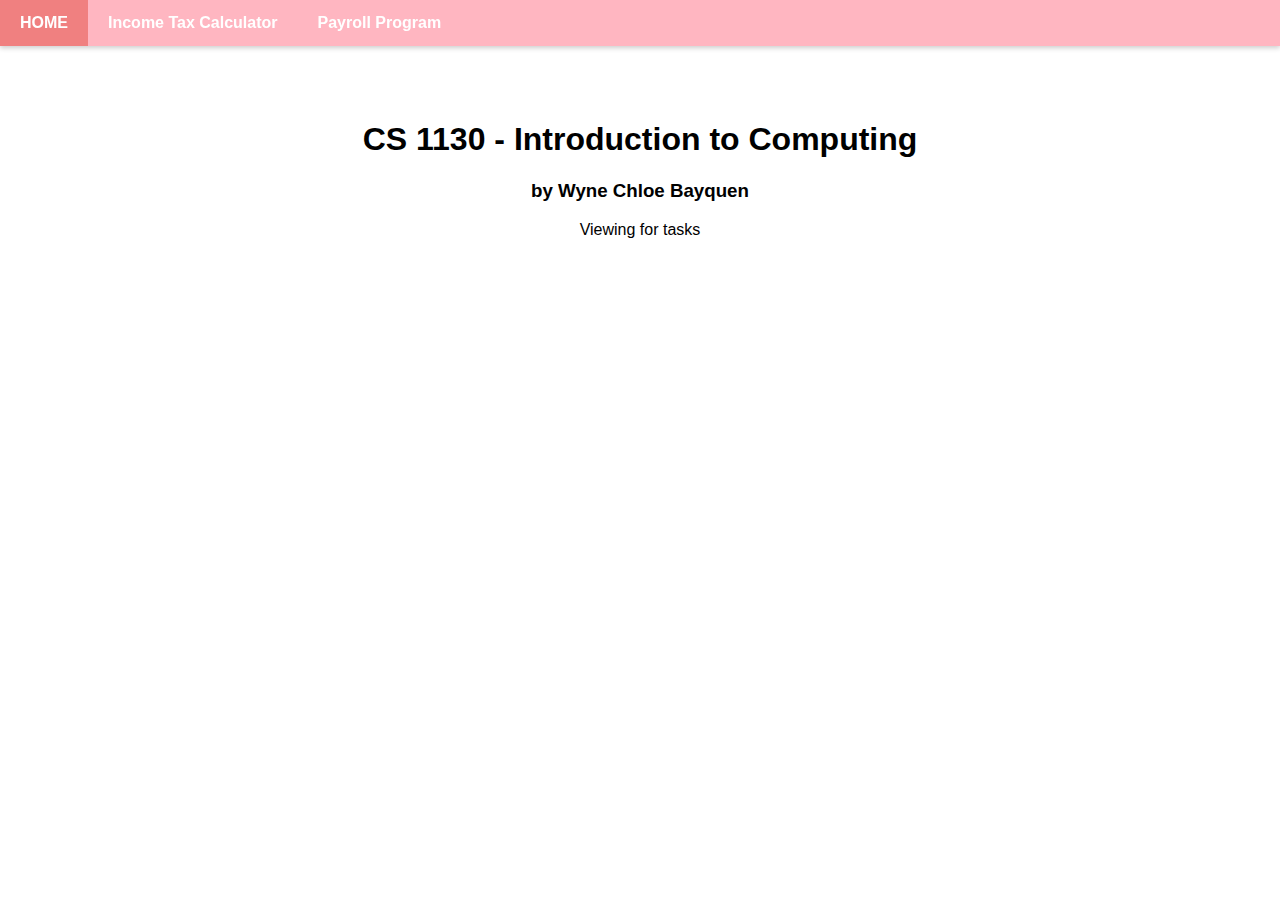
<file: index.html>
<!DOCTYPE html>
<html lang="en">
<head>
<meta charset="UTF-8">
<meta name="viewport" content="width=device-width, initial-scale=1">
<title>CS 1130 - Introduction to Computing</title>
<link rel="stylesheet" href="style.css">
</head>
<body>
<div class="navbar">
  <a href="index.html">HOME</a>
  <a href="incometax.html">Income Tax Calculator</a>
  <a href="payroll.html">Payroll Program</a>
</div>
<div class="main">
  <h1>CS 1130 - Introduction to Computing</h1>
  <h3>by Wyne Chloe Bayquen</h3>
  <p>Viewing for tasks</p>
</div>
</body>
</html>
</file>
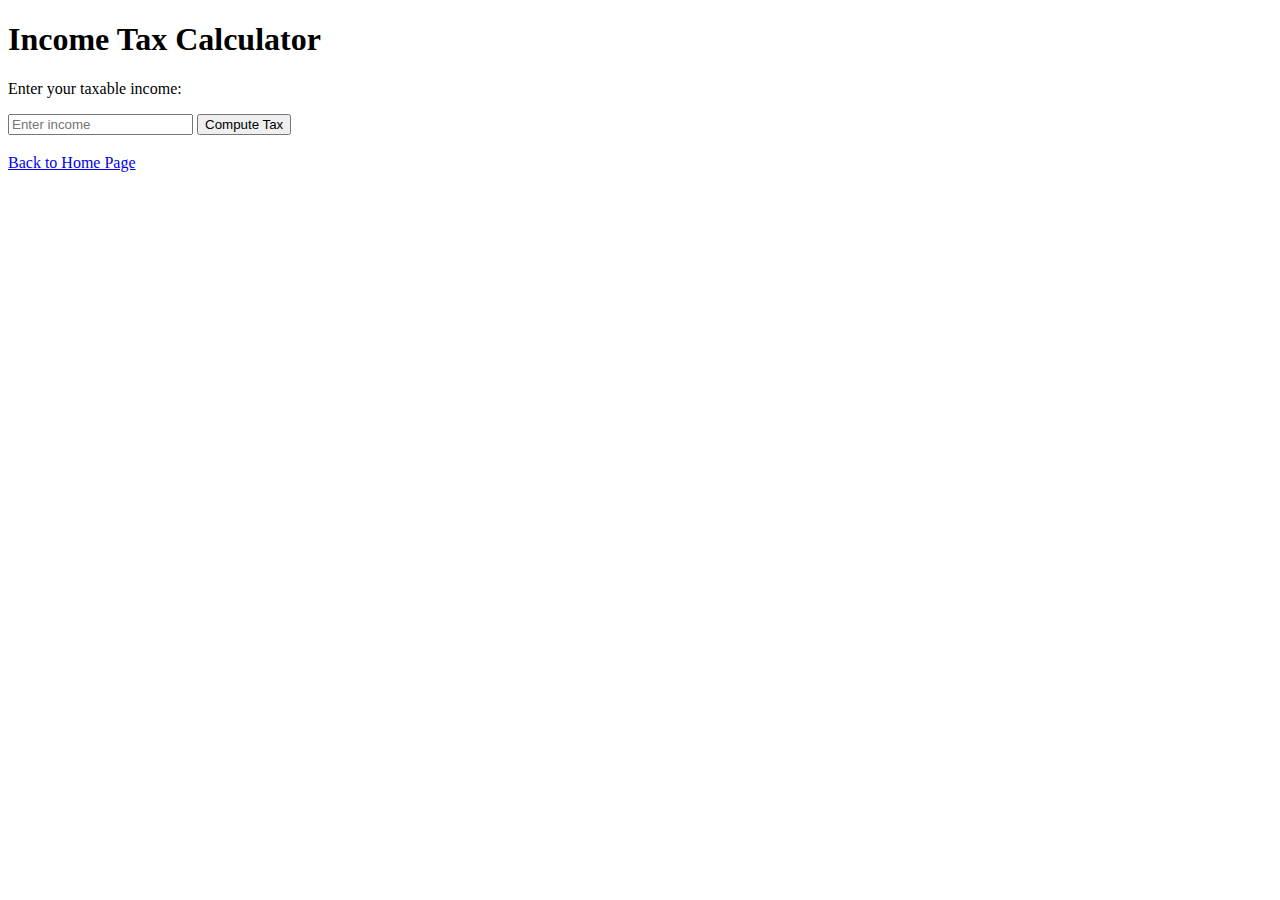
<file: incometax.html>
<!DOCTYPE html>
<html>
<body>

<h1>Income Tax Calculator</h1>

<p>Enter your taxable income:</p>
<input id="income" type="number" placeholder="Enter income">
<button onclick="computeTax()">Compute Tax</button>

<h3 id="result"></h3>

<p><a href="index.html">Back to Home Page</a></p>

<script>
function computeTax() {
  let income = document.getElementById('income').value * 1;
  let tax = 0;

  if (income <= 250000) {
    tax = 0;
  } else if (income <= 400000) {
    tax = (income - 250000) * 0.20;
  } else if (income <= 800000) {
    tax = 30000 + (income - 400000) * 0.25;
  } else if (income <= 2000000) {
    tax = 130000 + (income - 800000) * 0.30;
  } else if (income <= 8000000) {
    tax = 490000 + (income - 2000000) * 0.32;
  } else {
    tax = 2410000 + (income - 8000000) * 0.35;
  }

  document.getElementById('result').innerHTML = 
    'Income Tax: ₱' + tax.toFixed(2);
}
</script>

</body>
</html>
</file>
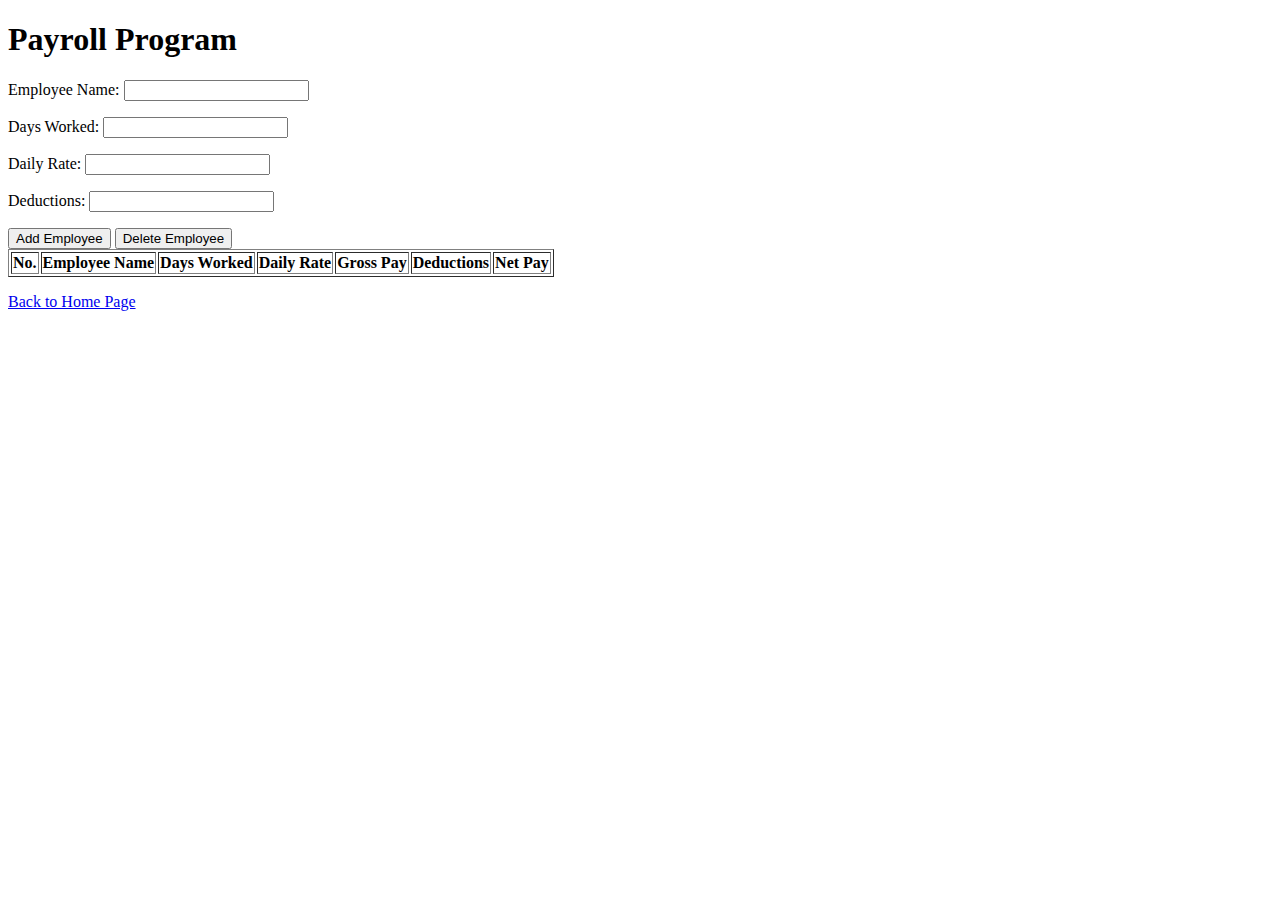
<file: payroll.html>
<!DOCTYPE html>
<html>
<body>

<h1>Payroll Program</h1>

<p>Employee Name: <input id="name" type="text"></p>
<p>Days Worked: <input id="days" type="number"></p>
<p>Daily Rate: <input id="rate" type="number"></p>
<p>Deductions: <input id="deduct" type="number"></p>

<button onclick="addEmployee()">Add Employee</button>
<button onclick="deleteEmployee()">Delete Employee</button>

<table border="1" id="payrollTable">
  <thead>
    <tr>
      <th>No.</th>
      <th>Employee Name</th>
      <th>Days Worked</th>
      <th>Daily Rate</th>
      <th>Gross Pay</th>
      <th>Deductions</th>
      <th>Net Pay</th>
    </tr>
  </thead>
  <tbody></tbody>
</table>

<p><a href="index.html">Back to Home Page</a></p>

<script>
let employees = [];

function addEmployee() {
  let name = document.getElementById('name').value;
  let days = document.getElementById('days').value * 1;
  let rate = document.getElementById('rate').value * 1;
  let deduct = document.getElementById('deduct').value * 1;
  let gross = days * rate;
  let net = gross - deduct;

  employees.push({name, days, rate, gross, deduct, net});
  renderTable();
}

function deleteEmployee() {
  let line = prompt('Enter the Line Number to delete:');
  let index = line - 1;
  if (index >= 0 && index < employees.length) {
    employees.splice(index, 1);
    renderTable();
  } else {
    alert('Invalid Line Number');
  }
}

function renderTable() {
  let tbody = document.querySelector('#payrollTable tbody');
  tbody.innerHTML = '';
  for (let i = 0; i < employees.length; i++) {
    let e = employees[i];
    tbody.innerHTML += 
      `<tr>
        <td>${i+1}</td>
        <td>${e.name}</td>
        <td>${e.days}</td>
        <td>${e.rate}</td>
        <td>${e.gross}</td>
        <td>${e.deduct}</td>
        <td>${e.net}</td>
      </tr>`;
  }
}
</script>

</body>
</html>
</file>
<file: style.css>
body {
  font-family: "Lato", sans-serif;
  margin: 0;
  background-color: #fff;
}
.navbar {
  background-color: #ffb6c1;
  overflow: hidden;
  position: fixed;
  top: 0;
  width: 100%;
  box-shadow: 0 2px 5px rgba(0,0,0,0.2);
}
.navbar a {
  float: left;
  display: block;
  color: white;
  text-align: center;
  padding: 14px 20px;
  text-decoration: none;
  font-weight: bold;
}
.navbar a:hover {
  background-color: #f08080;
}
.main {
  padding: 100px 20px;
  text-align: center;
}
</file>
